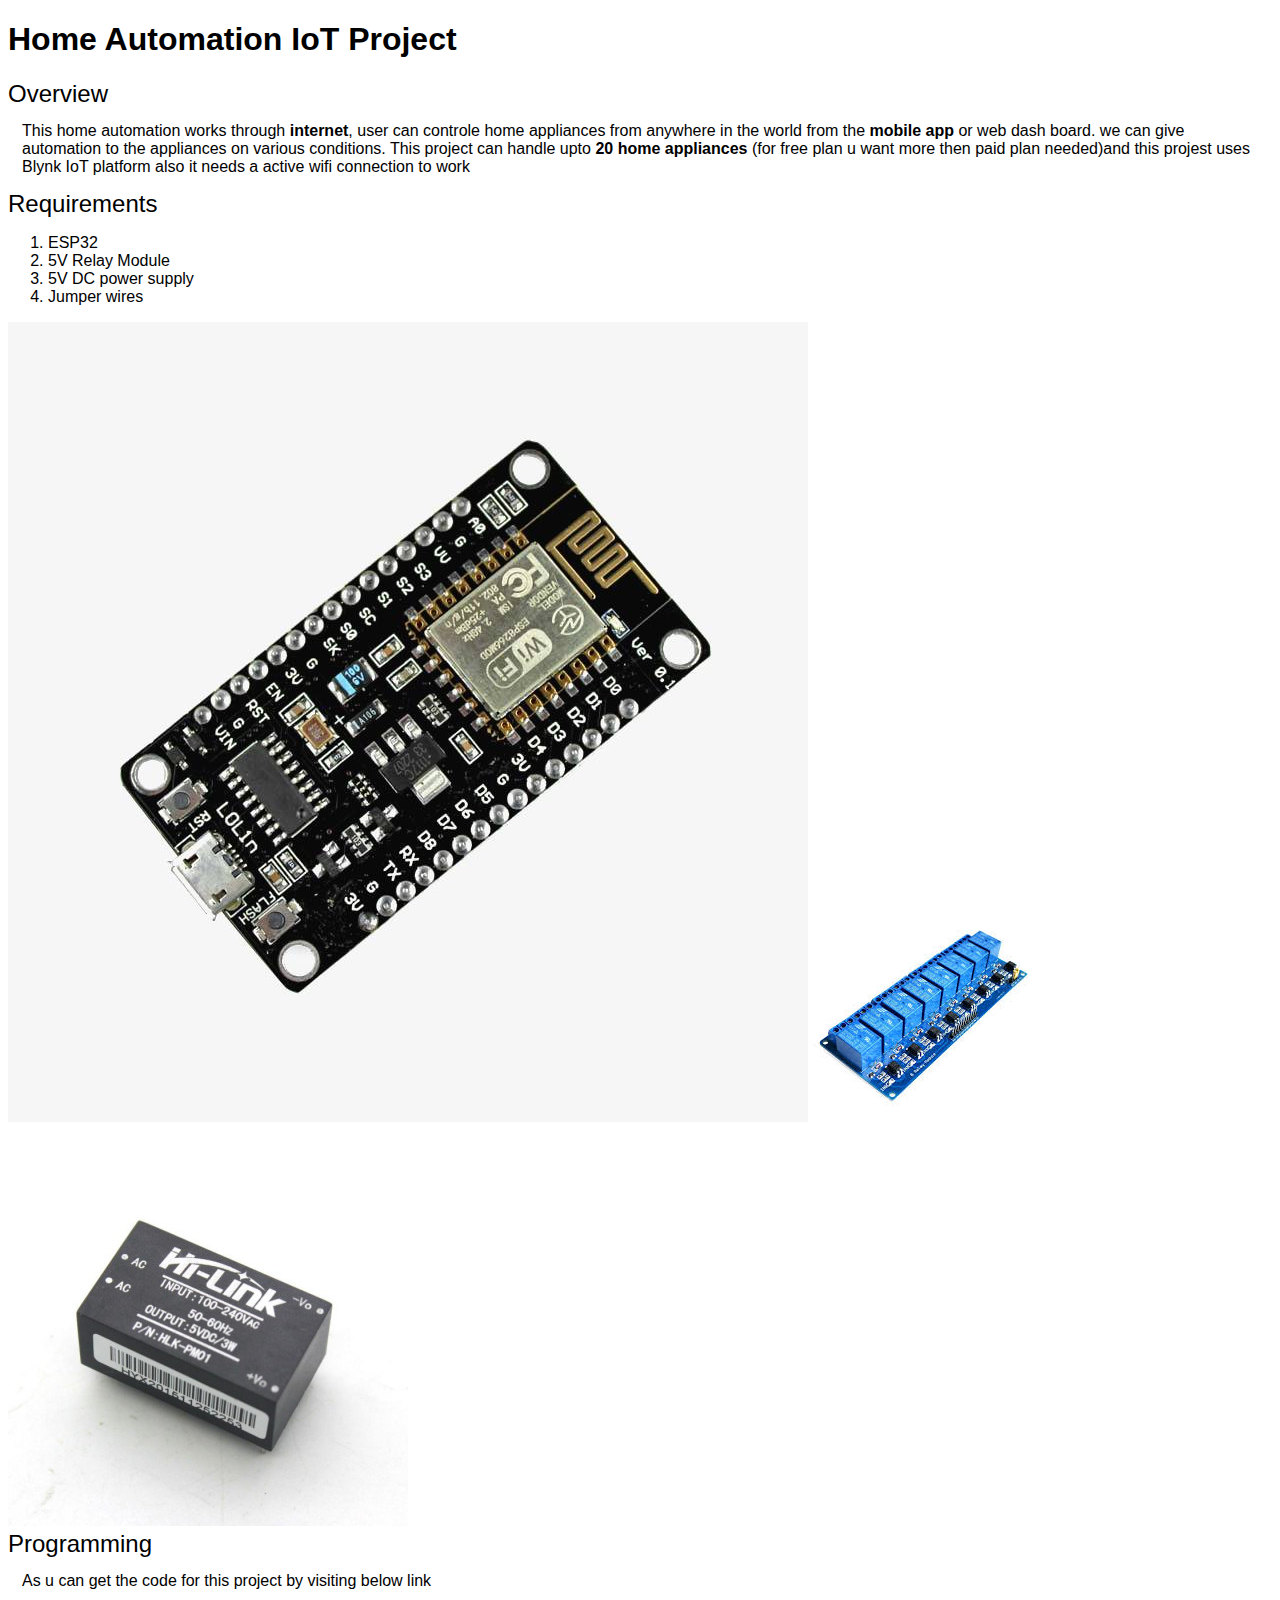
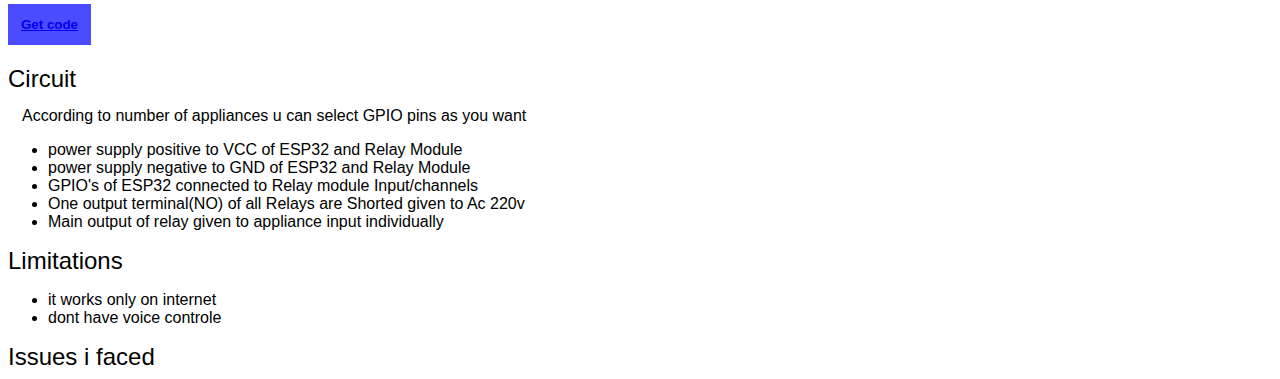
<file: index.html>
<!DOCTYPE html>
<html>
    <head>
        <title>
                Home Automation IoT
        </title>
        <link rel="stylesheet"    href="style.css">
    </head>
    <body>

        

        <h1>Home Automation IoT Project</h1>

        <div>
            <header>Overview</header><p>This home automation works through <strong>internet</strong>, user can controle home appliances from anywhere in the world from the <strong>mobile app</strong> or web dash board. we can give automation to the appliances on various conditions. This project can handle upto <strong>20 home appliances</strong> (for free plan u want more then paid plan needed)and this projest uses Blynk IoT platform  also it needs a active wifi connection to work</p>
        <header>Requirements</header>
        <ol>
            <li>ESP32</li>
            <LI>5V Relay Module</LI>
            <li>5V DC  power supply</li>
            <li>Jumper wires</li>

        </ol>
        <img src="/Home Automation/img/esp8266.jpg">
        <img src="/Home Automation/img/relay.jpg">
        <img src="/Home Automation/img/5v power.jpg">


        <header>Programming</header>
        <p>As u can get the code for this project by visiting below link </p>
        <button><a href="https://github.com/nagulofc/IOT/blob/main/CODE">Get code</a></button>

        </a>
        <header>Circuit</header><p>According to number of appliances u can select GPIO pins as you want<ul><li>power supply positive to VCC of ESP32 and Relay Module</li>
            <li>power supply negative to GND of ESP32 and Relay Module</li>
            <li>GPIO's of ESP32 connected to Relay module Input/channels</li>
            <li>One output terminal(NO) of all Relays are Shorted given to Ac 220v </li>
            <li>Main output of relay given to appliance input individually</li>
        </ul> </p>
        <header>Limitations</header><p><ul><li>it works only on internet</li><li>dont have voice controle</li></ul></p>
        <header>Issues i faced</header>

    </div>


    </body>
</html>
</file>
<file: style.css>
h1{
    font-weight: bold;
    font-family: sans-serif;
    font-stretch: expanded;
}


header{
    
    color:rgb(0, 0, 0);
    font-family: sans-serif;
    font-size: x-large;



    
}
p{
    font-family: sans-serif;
    margin:14px;
   
}
button {
    font-weight: bold;
    font-family: 'Gill Sans', 'Gill Sans MT', Calibri, 'Trebuchet MS', sans-serif;
    margin-bottom: 20px;
    background-color: rgb(75, 75, 255);
    color:aliceblue;
    border: none;
    padding:13px;
}
li{
    font: 1em sans-serif;
}
div{
    border-radius: 17px;
    
    background-color: rgb(255, 255, 255);
}
</file>
